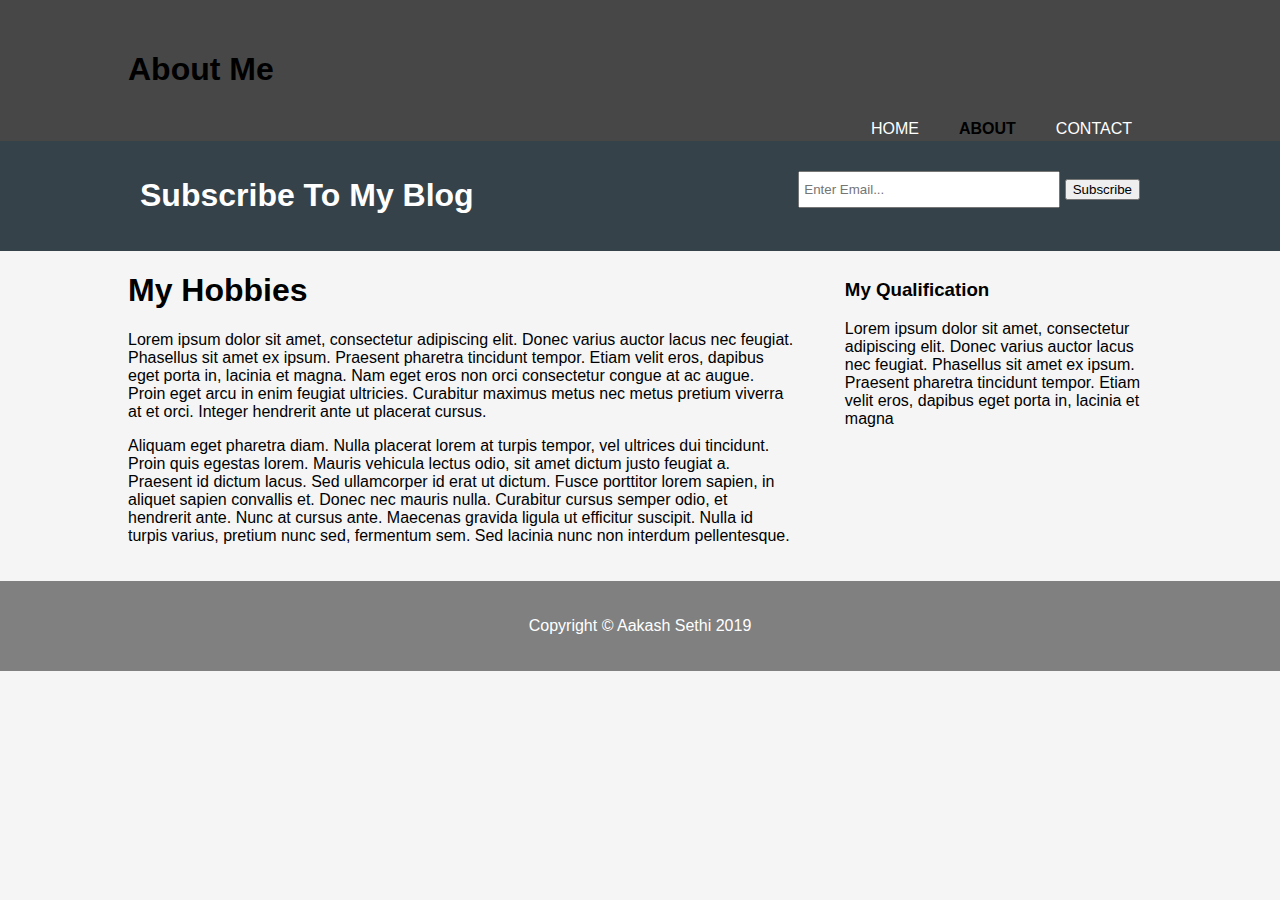
<file: about.html>
<!DOCTYPE html>
<html>
  <head>
    <meta charset="utf-8">
    <meta name="viewport" content="width=device-width">
    <meta name="description" content="Affordable and professional web design">
	  <meta name="keywords" content="web design, affordable web design, professional web design">
  	<meta name="author" content="Brad Traversy">
    <title>About me</title>
    <link rel="stylesheet" href="./css/style.css">
  </head>
  <body>
    <header>
      <div class="container">
        <div id="branding">
          <h1><span class="highlight">About Me</span> </h1>
        </div>
        <nav>
          <ul>
            <li><a href="index.html">Home</a></li>
            <li class="current"><a href="about.html">About</a></li>
            <li><a href="contact.html">Contact</a></li>
          </ul>
        </nav>
      </div>
    </header>

    <section id="newsletter">
      <div class="container">
        <h1>Subscribe To My Blog</h1>
        <form>
          <input type="email" placeholder="Enter Email...">
          <button type="submit" class="button_1">Subscribe</button>
        </form>
      </div>
    </section>

    <section id="main">
      <div class="container">
        <article id="main-col">
          <h1 class="page-title">My Hobbies</h1>
          <p>
            Lorem ipsum dolor sit amet, consectetur adipiscing elit. Donec varius auctor lacus nec feugiat. Phasellus sit amet ex ipsum. Praesent pharetra tincidunt tempor. Etiam velit eros, dapibus eget porta in, lacinia et magna. Nam eget eros non orci consectetur congue at ac augue. Proin eget arcu in enim feugiat ultricies. Curabitur maximus metus nec metus pretium viverra at et orci. Integer hendrerit ante ut placerat cursus.
          </p>
          <p class="dark">
Aliquam eget pharetra diam. Nulla placerat lorem at turpis tempor, vel ultrices dui tincidunt. Proin quis egestas lorem. Mauris vehicula lectus odio, sit amet dictum justo feugiat a. Praesent id dictum lacus. Sed ullamcorper id erat ut dictum. Fusce porttitor lorem sapien, in aliquet sapien convallis et. Donec nec mauris nulla. Curabitur cursus semper odio, et hendrerit ante. Nunc at cursus ante. Maecenas gravida ligula ut efficitur suscipit. Nulla id turpis varius, pretium nunc sed, fermentum sem. Sed lacinia nunc non interdum pellentesque.
          </p>
        </article>

        <aside id="sidebar">
          <div class="dark">
            <h3>My Qualification</h3>
            <p>Lorem ipsum dolor sit amet, consectetur adipiscing elit. Donec varius auctor lacus nec feugiat. Phasellus sit amet ex ipsum. Praesent pharetra tincidunt tempor. Etiam velit eros, dapibus eget porta in, lacinia et magna</p>
          </div>
        </aside>
      </div>
    </section>

    <footer>
      <p>Copyright &copy; Aakash Sethi 2019</p>
    </footer>
  </body>
</html>
</file>
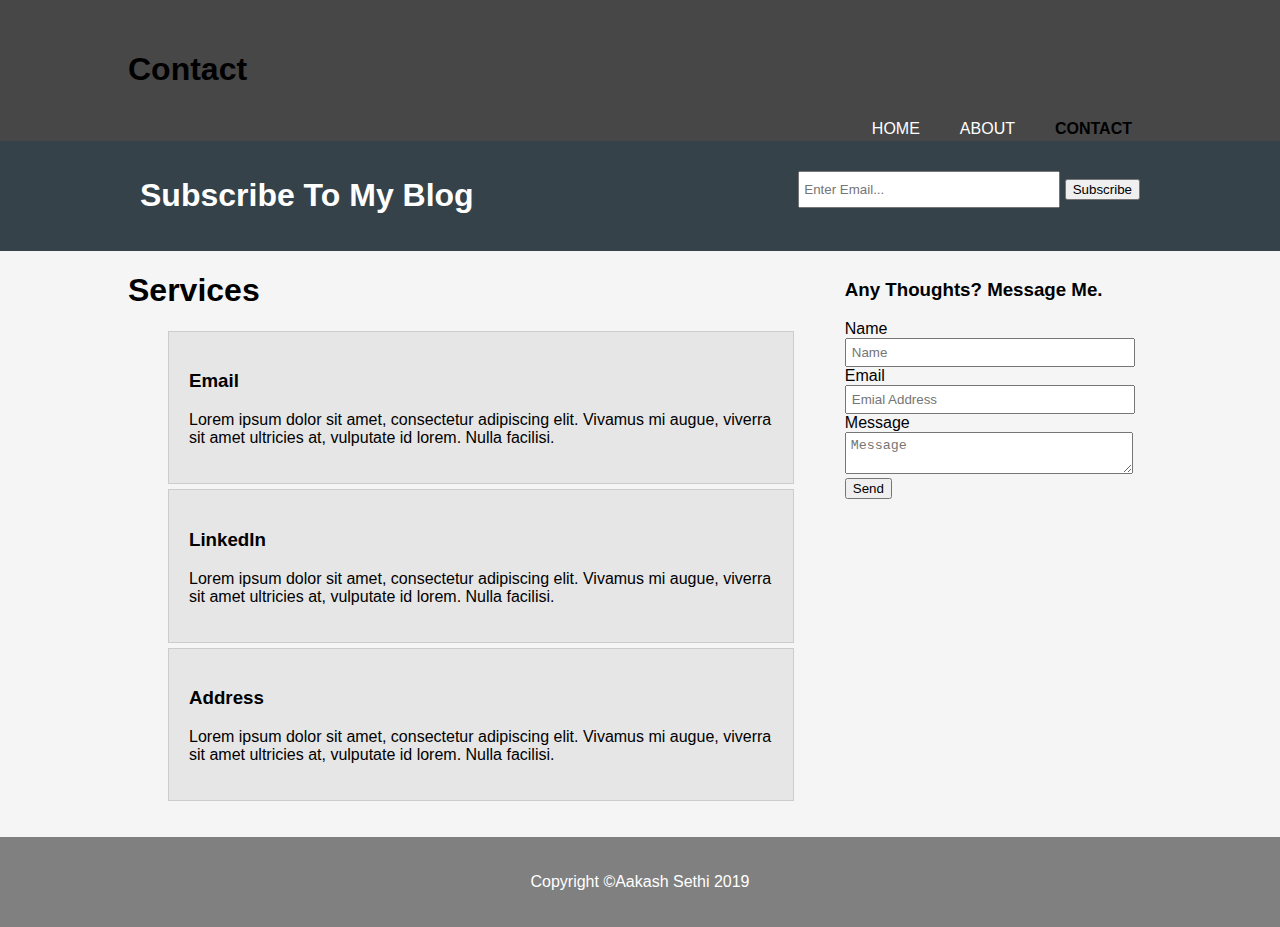
<file: contact.html>
<!DOCTYPE html>
<html>
  <head>
    <meta charset="utf-8">
    <meta name="viewport" content="width=device-width">
    <meta name="description" content="Affordable and professional web design">
	  <meta name="keywords" content="web design, affordable web design, professional web design">
  	<meta name="author" content="Brad Traversy">
    <title>Contact</title>
    <link rel="stylesheet" href="./css/style.css">
  </head>
  <body>
    <header>
      <div class="container">
        <div id="branding">
          <h1><span class="highlight">Contact</h1>
        </div>
        <nav>
          <ul>
            <li><a href="index.html">Home</a></li>
            <li><a href="about.html">About</a></li>
            <li class="current"><a href="services.html">Contact</a></li>
          </ul>
        </nav>
      </div>
    </header>

    <section id="newsletter">
      <div class="container">
        <h1>Subscribe To My Blog</h1>
        <form>
          <input type="email" placeholder="Enter Email...">
          <button type="submit" class="button_1">Subscribe</button>
        </form>
      </div>
    </section>

    <section id="main">
      <div class="container">
        <article id="main-col">
          <h1 class="page-title">Services</h1>
          <ul id="services">
            <li>
              <h3>Email</h3>
              <p>Lorem ipsum dolor sit amet, consectetur adipiscing elit. Vivamus mi augue, viverra sit amet ultricies at, vulputate id lorem. Nulla facilisi.</p>
            </li>
            <li>
              <h3>LinkedIn</h3>
              <p>Lorem ipsum dolor sit amet, consectetur adipiscing elit. Vivamus mi augue, viverra sit amet ultricies at, vulputate id lorem. Nulla facilisi.</p>
            </li>
            <li>
              <h3>Address</h3>
              <p>Lorem ipsum dolor sit amet, consectetur adipiscing elit. Vivamus mi augue, viverra sit amet ultricies at, vulputate id lorem. Nulla facilisi.</p>
            </li>
          </ul>
        </article>
        <aside id="sidebar">
          <div class="dark">
            <h3>Any Thoughts? Message Me.</h3>
            <form class="quote">
  						<div>
  							<label>Name</label><br>
  							<input type="text" placeholder="Name">
  						</div>
  						<div>
  							<label>Email</label><br>
  							<input type="email" placeholder="Emial Address">
  						</div>
  						<div>
  							<label>Message</label><br>
  							<textarea placeholder="Message"></textarea>
  						</div>
  						<button class="button_1" type="submit">Send</button>
					</form>
          </div>
        </aside>
      </div>
    </section>

    <footer>
      <p>Copyright &copy;Aakash Sethi 2019</p>
    </footer>
  </body>
</html>
</file>
<file: css/style.css>
body{
    font-family: Arial, Helvetica, sans-serif;
    padding:0;
    margin:0;
    background-color:whitesmoke;
}
/*gobal*/
.container{
    width: 80%;
    margin:auto;
    overflow: hidden;
}
header ul{
    margin:0;
    padding:0;
}
/*Header*/
header{
    background:rgb(71, 71, 71);
    color:white;
    padding-top:30px;
    min-height: 70px;
    border-bottom:rgb(71, 71, 71) 3px solid;
}
/*for the three links*/
header a{
    color:white;
    text-decoration:none;
    text-transform:uppercase;
    font-size:16px;
}
/*to make the the three links horizontal*/
/*for list items*/
header li{
    float:left;
    display:inline;
    /*padding 0top0rigt0bottom0left0*/
    padding:0 20px 0 20px;
}
/*three buttons to the right*/
/*your name should be on the left and nav on the right*/
header #myfirst{
    float:left;
}
header #myfirst h1{
    margin:0;
}
header nav{
    float:right;
    margin-top: 10px;
}
header .highlight, header .current a{
    color:black;
    font-weight:bold;
}
header a:hover{
    color:#cccccc;
    font-weight:bold;
}
/**/
/*Showcase*/
#showcase{
  min-height:800px;
  background:url('../img/backgroundblue.jpg') no-repeat 0 -400px;
  text-align:center;
  font-weight: bold; 
  color:white;
}
#showcase h1{
    margin-top:100px;
    font-size:55px;
    margin-bottom:10px;
  }
  #showcase p{
    font-size:20px;
  }
/**/
/* Newsletter */
#newsletter{
  padding:15px;
  color:#ffffff;
  background:#35424a
}

#newsletter h1{
  float:left;
}

#newsletter form {
  float:right;
  margin-top:15px;
}

#newsletter input[type="email"]{
  padding:4px;
  height:25px;
  width:250px;
}

/* Boxes */
#boxes{
  margin-top:20px;
}

#boxes .box{
  float:left;
  text-align: center;
  width:30%;
  padding:10px;
}

#boxes .box img{
  width:90px;
}

/* Sidebar */
aside#sidebar{
  float:right;
  width:30%;
  margin-top:10px;
}

aside#sidebar .quote input, aside#sidebar .quote textarea{
  width:90%;
  padding:5px;
}

/* Main-col */
article#main-col{
  float:left;
  width:65%;
}

/* Services */
ul#services li{
  list-style: none;
  padding:20px;
  border: #cccccc solid 1px;
  margin-bottom:5px;
  background:#e6e6e6;
}

footer{
  padding:20px;
  margin-top:20px;
  color:#ffffff;
  background-color:grey;
  text-align: center;
}

/* Media Queries */
@media(max-width: 768px){
  header #branding,
  header nav,
  header nav li,
  #newsletter h1,
  #newsletter form,
  #boxes .box,
  article#main-col,
  aside#sidebar{
    float:none;
    text-align:center;
    width:100%;
  }

  header{
    padding-bottom:20px;
  }

  #showcase h1{
    margin-top:40px;
  }

  #newsletter button, .quote button{
    display:block;
    width:100%;
  }

  #newsletter form input[type="email"], .quote input, .quote textarea{
    width:100%;
    margin-bottom:5px;
  }
}
</file>
